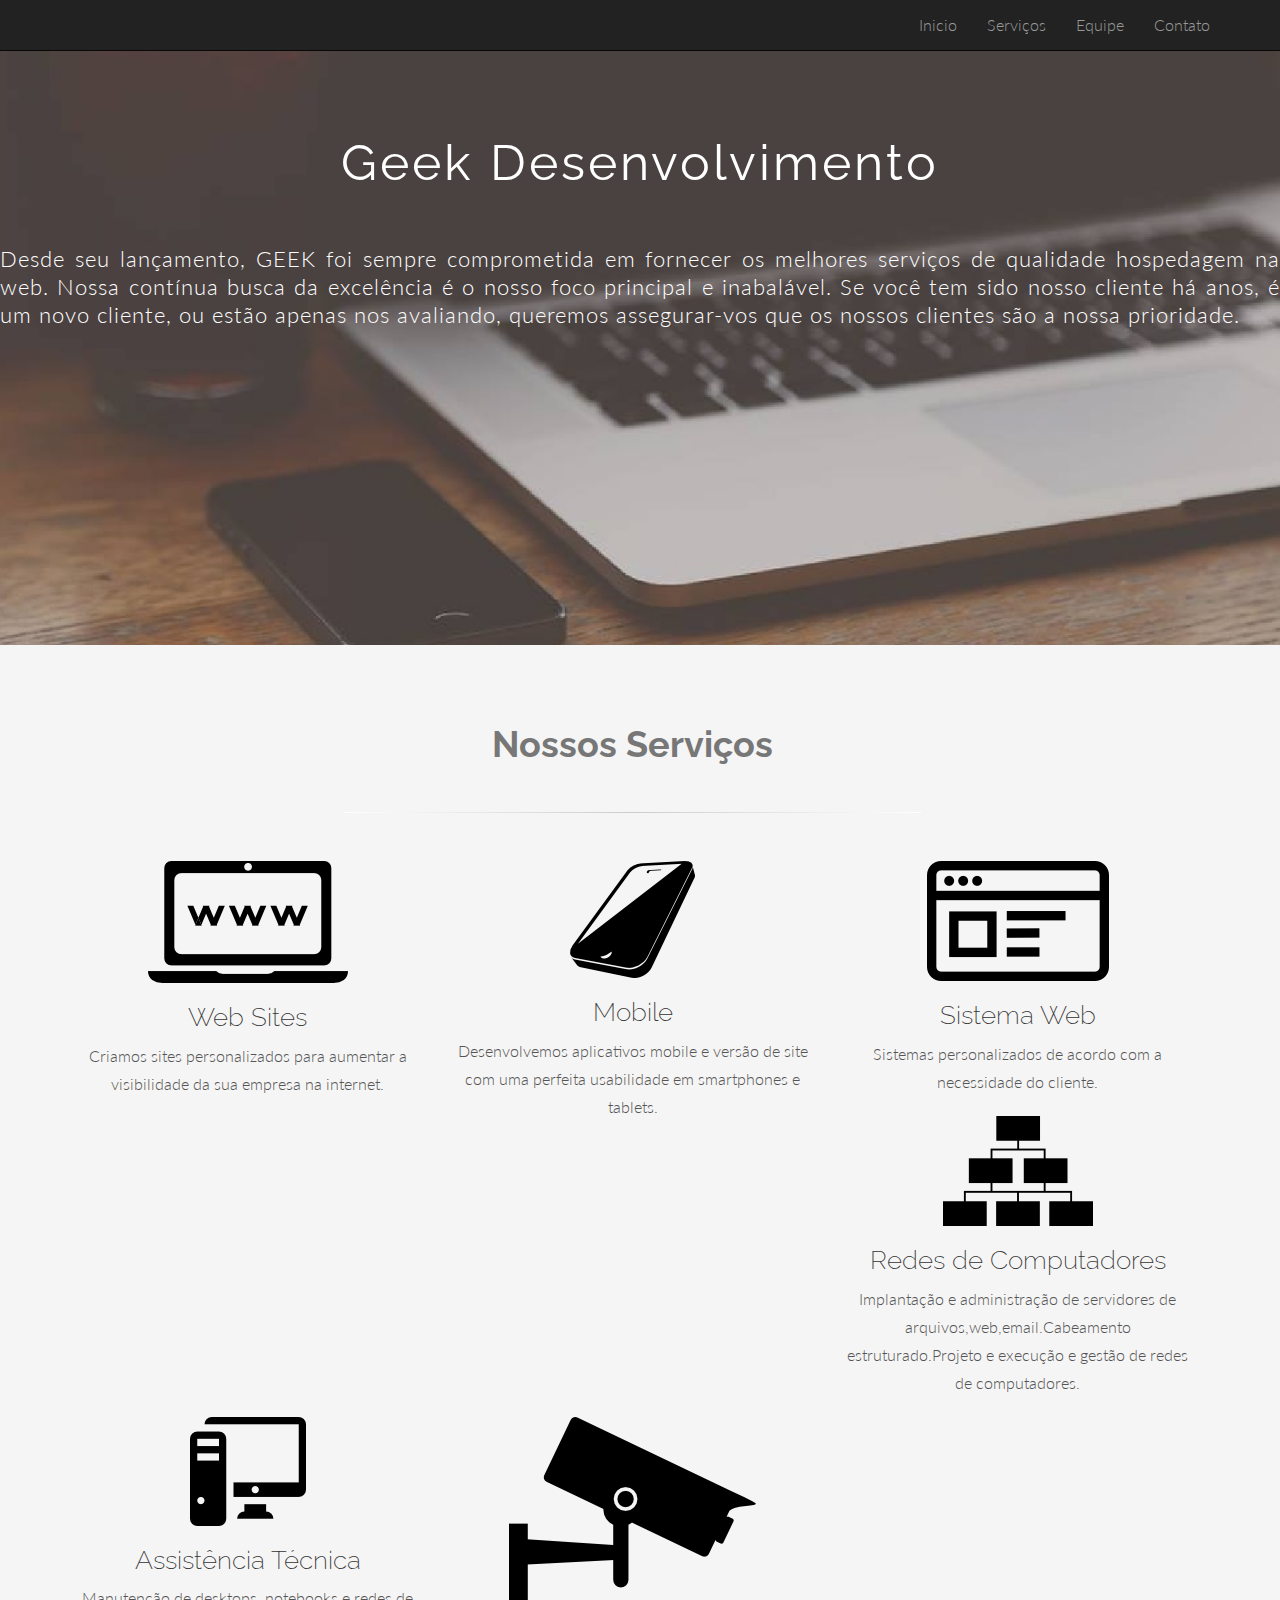
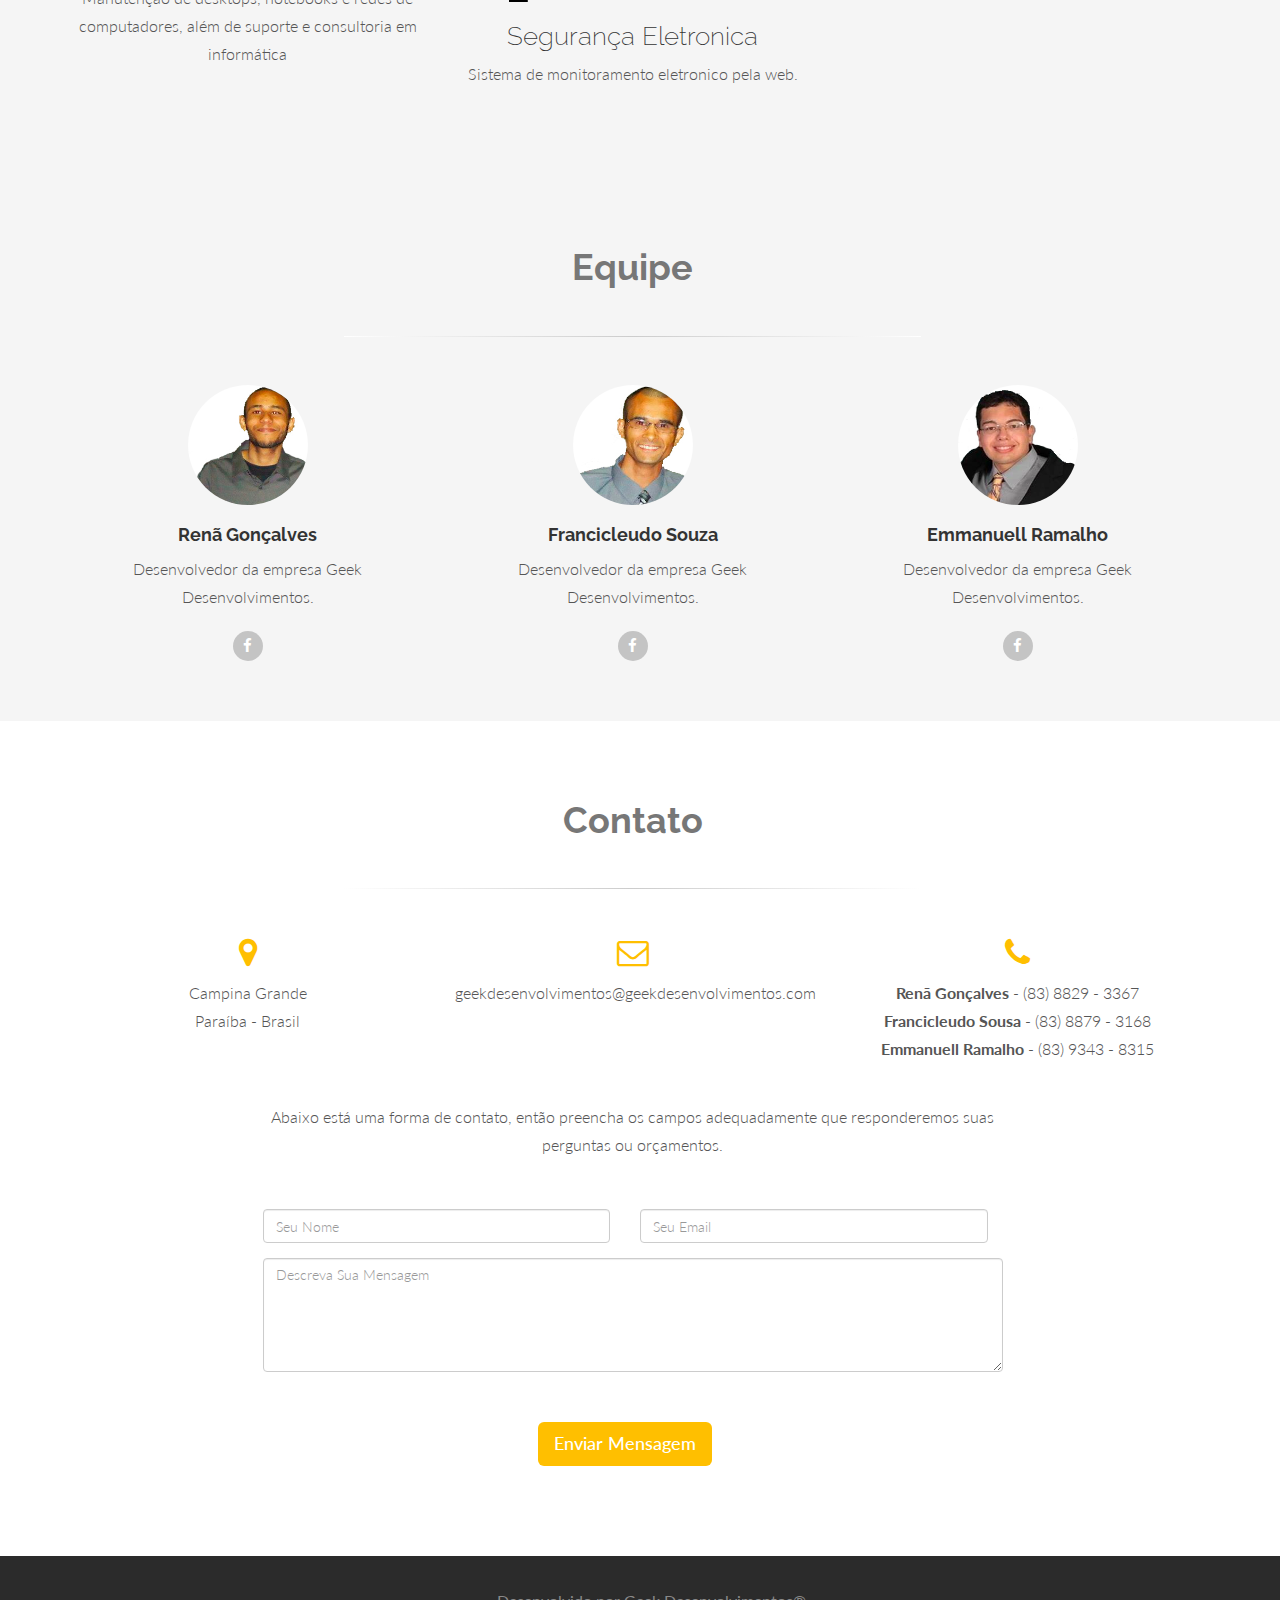
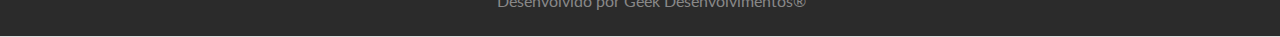
<file: index.html>
<!DOCTYPE html>
<html lang="en">
<head>
<meta charset="utf-8">
<meta name="viewport" content="width=device-width, initial-scale=1.0">
<meta name="description" content="">
<meta name="author" content="">
<title>Geek Desenvolvimento</title>

<!-- Bootstrap core CSS -->
<link href="assets/css/bootstrap.css" rel="stylesheet">

<!-- Custom CSS -->
<link href="assets/css/main.css" rel="stylesheet">
<link href="assets/css/font-awesome.min.css" rel="stylesheet">
<link href="assets/css/animate-custom.css" rel="stylesheet">
<link href='http://fonts.googleapis.com/css?family=Lato:300,400,700,300italic,400italic' rel='stylesheet' type='text/css'>
<link href='http://fonts.googleapis.com/css?family=Raleway:400,300,700' rel='stylesheet' type='text/css'>
<script src="assets/js/jquery.min.js"></script>
<script type="text/javascript" src="assets/js/modernizr.custom.js"></script>

</head>

<body data-spy="scroll" data-offset="0" data-target="#navbar-main">
<div id="navbar-main">
  <!-- Fixed navbar -->
  <div class="navbar navbar-inverse navbar-fixed-top">
    <div class="container">
      <div class="navbar-header">
        <button type="button" class="navbar-toggle" data-toggle="collapse" data-target=".navbar-collapse"> <span class="icon-bar"></span> <span class="icon-bar"></span> <span class="icon-bar"></span> </button>
        <a class="navbar-brand" href="#home"></a> </div>
      <div class="navbar-collapse collapse">
        <ul class="nav navbar-nav navbar-right">
          <li><a href="#inicio" class="smoothScroll">Inicio</a></li>
          <li> <a href="#servicos" class="smoothScroll"> Serviços</a></li>
          <li> <a href="#equipe" class="smoothScroll"> Equipe</a></li>
          <li> <a href="#contato" class="smoothScroll"> Contato</a></li>
        </ul>
      </div>

    </div>
  </div>
</div>


<br/><br/>
<!-- ==== INICIO ==== -->
<div id="headerwrap" name="inicio">

    <h1>Geek Desenvolvimento</h1>
 
  <br/><br/>
  <p>Desde seu lançamento, GEEK foi sempre comprometida em fornecer os melhores serviços de qualidade hospedagem na web. Nossa contínua busca da excelência é o nosso foco principal e inabalável. Se você tem sido nosso cliente há anos, é um novo cliente, ou estão apenas nos avaliando, queremos assegurar-vos que os nossos clientes são a nossa prioridade.</p>

</div>



<!-- /Termino Inicio -->

<!-- ==== SERVICES ==== -->
<!-- ==== SERVICES ==== -->
<div id="services" name="servicos">
  <div class="container">
    <div class="row">
      <h2 class="centered"><strong>Nossos Serviços</strong></h2>
      <hr>
      <div class="col-lg-4 callout"> 

        <img src="assets/img/website.png">
        <h3>Web Sites</h3>
        <p>Criamos sites personalizados para aumentar a visibilidade da sua empresa na internet. </p>
      </div>

      <div class="col-lg-4 callout"> 
        <img src="assets/img/mobile.png">
        <h3>Mobile</h3>
        <p>Desenvolvemos aplicativos mobile e versão de site com uma perfeita usabilidade em smartphones e tablets.</p>
      </div>
      <div class="col-lg-4 callout"> 
        <img src="assets/img/sweb.png">
        <h3>Sistema Web</h3>
        <p>Sistemas personalizados de acordo com a necessidade do cliente.</p>
      </div>
      <div class="col-lg-4 callout"> 
        <img src="assets/img/redes.png">
        <h3>Redes de Computadores</h3>
        <p>Implantação e administração de servidores de arquivos,web,email.Cabeamento estruturado.Projeto e execução e gestão de redes de computadores.</p>
      </div>
      <div class="col-lg-4 callout"> 
        <img src="assets/img/manutencao.png">
        <h3>Assistência Técnica</h3>
        <p>Manutenção de desktops, notebooks e redes de computadores, além de suporte e consultoria em informática</p>
      </div>
      <div class="col-lg-4 callout"> 
        <img src="assets/img/cam.png">
        <h3>Segurança Eletronica</h3>
        <p>Sistema de monitoramento eletronico pela web.</p>
      </div>
    </div>
    <!-- row --> 
  </div>
</div>
<!-- container -->

<!-- ==== TEAM MEMBERS ==== -->

<div id="team" name="equipe">
  <div class="container">
    <div class="row centered">
      <h2 class="centered"><strong>Equipe</strong></h2>
      <hr>
      
      <div class="col-lg-4 centered"> <img class="img img-circle" src="assets/img/team/team01.jpg" height="120px" width="120px" alt="">
        <h4><strong>Renã Gonçalves</strong></h4>
        <p>Desenvolvedor da empresa Geek Desenvolvimentos.</p>
        </a> <a href="https://www.facebook.com/renangribeirosp  target="blank""><i class="fa fa-facebook"></i></a> 
      </div>



      <div class="col-lg-4 centered"> <img class="img img-circle" src="assets/img/team/team02.jpg" height="120px" width="120px" alt="">
        <h4><b>Francicleudo Souza</b></h4>
        <p>Desenvolvedor da empresa Geek Desenvolvimentos.</p>
         </a> <a href="https://www.facebook.com/francicleudo.desousa  target="blank""><i class="fa fa-facebook"></i></a>  </div>
      
      <div class="col-lg-4 centered"> <img class="img img-circle" src="assets/img/team/team03.jpg" height="120px" width="120px" alt="">
        <h4><b>Emmanuell Ramalho</b></h4>
        <p>Desenvolvedor da empresa Geek Desenvolvimentos.</p>
        </a> <a href="https://www.facebook.com/emmanuell.ramalho1 target="blank" "><i class="fa fa-facebook"></i></a>  </div>
   </center>

      </div>
    </div>
  </div>
  <!-- row -->
</div>
<!-- container -->

<!-- ==== CONTACT ==== -->
<div id="contact" name="contato">
  <div class="container">
    <div class="row">
      <h2 class="centered"><strong>Contato</strong></h2>
      <hr>
      <div class="col-md-4 centered"> <i class="fa fa-map-marker fa-2x"></i>
        <p>Campina Grande<br>
        Paraíba - Brasil</p>
      </div>
      <div class="col-md-4"> <i class="fa fa-envelope-o fa-2x"></i>
        <p>geekdesenvolvimentos@geekdesenvolvimentos.com</p>
      </div>
      <div class="col-md-4"> <i class="fa fa-phone fa-2x"></i>
        <p> <strong>Renã Gonçalves</strong> - (83) 8829 - 3367 <br>
          <strong>Francicleudo Sousa</strong> - (83) 8879 - 3168 <br>
        <strong>Emmanuell Ramalho</strong> - (83) 9343 - 8315 </p>
      </div>
    </div>
    <div class="row">
      <div class="col-lg-8 col-lg-offset-2 centered">
        <p>Abaixo está uma forma de contato, então preencha os campos adequadamente que responderemos suas perguntas ou orçamentos.</p>
        <form id="contact" method="post" class="form" role="form">
          <div class="row">
            <div class="col-xs-6 col-md-6 form-group">
              <input class="form-control" id="nome" name="nome" placeholder="Seu Nome" type="text" required />
            </div>
            <div class="col-xs-6 col-md-6 form-group">
              <input class="form-control" id="email" name="email" placeholder="Seu Email" type="email" required />
            </div>
          </div>
          <textarea class="form-control" id="mensagem" name="mensagem" placeholder="Descreva Sua Mensagem" rows="5"></textarea>
          <div class="row">
            <div class="col-xs-12 col-md-12">
              <button class="btn btn btn-lg" type="submit">Enviar Mensagem</button>
            </div>
          </div>
        </form>
        <!-- form -->
      </div>
    </div>
    <!-- row -->

  </div>
</div>
<!-- container -->

<div id="footerwrap">
  <div class="container">
    <div class="row">
      <div class="col-md-8"> <span class="copyright">
        <div align="right">Desenvolvido por Geek Desenvolvimentos® </div>
      </div>
    </div>
  </div>
</div>

<!-- Bootstrap core JavaScript
    ================================================== -->
<!-- Placed at the end of the document so the pages load faster -->

<script type="text/javascript" src="assets/js/bootstrap.min.js"></script>
<script type="text/javascript" src="assets/js/retina.js"></script>
<script type="text/javascript" src="assets/js/jquery.easing.1.3.js"></script>
<script type="text/javascript" src="assets/js/smoothscroll.js"></script>
<script type="text/javascript" src="assets/js/jquery-func.js"></script>
</body>
</html>
</file>
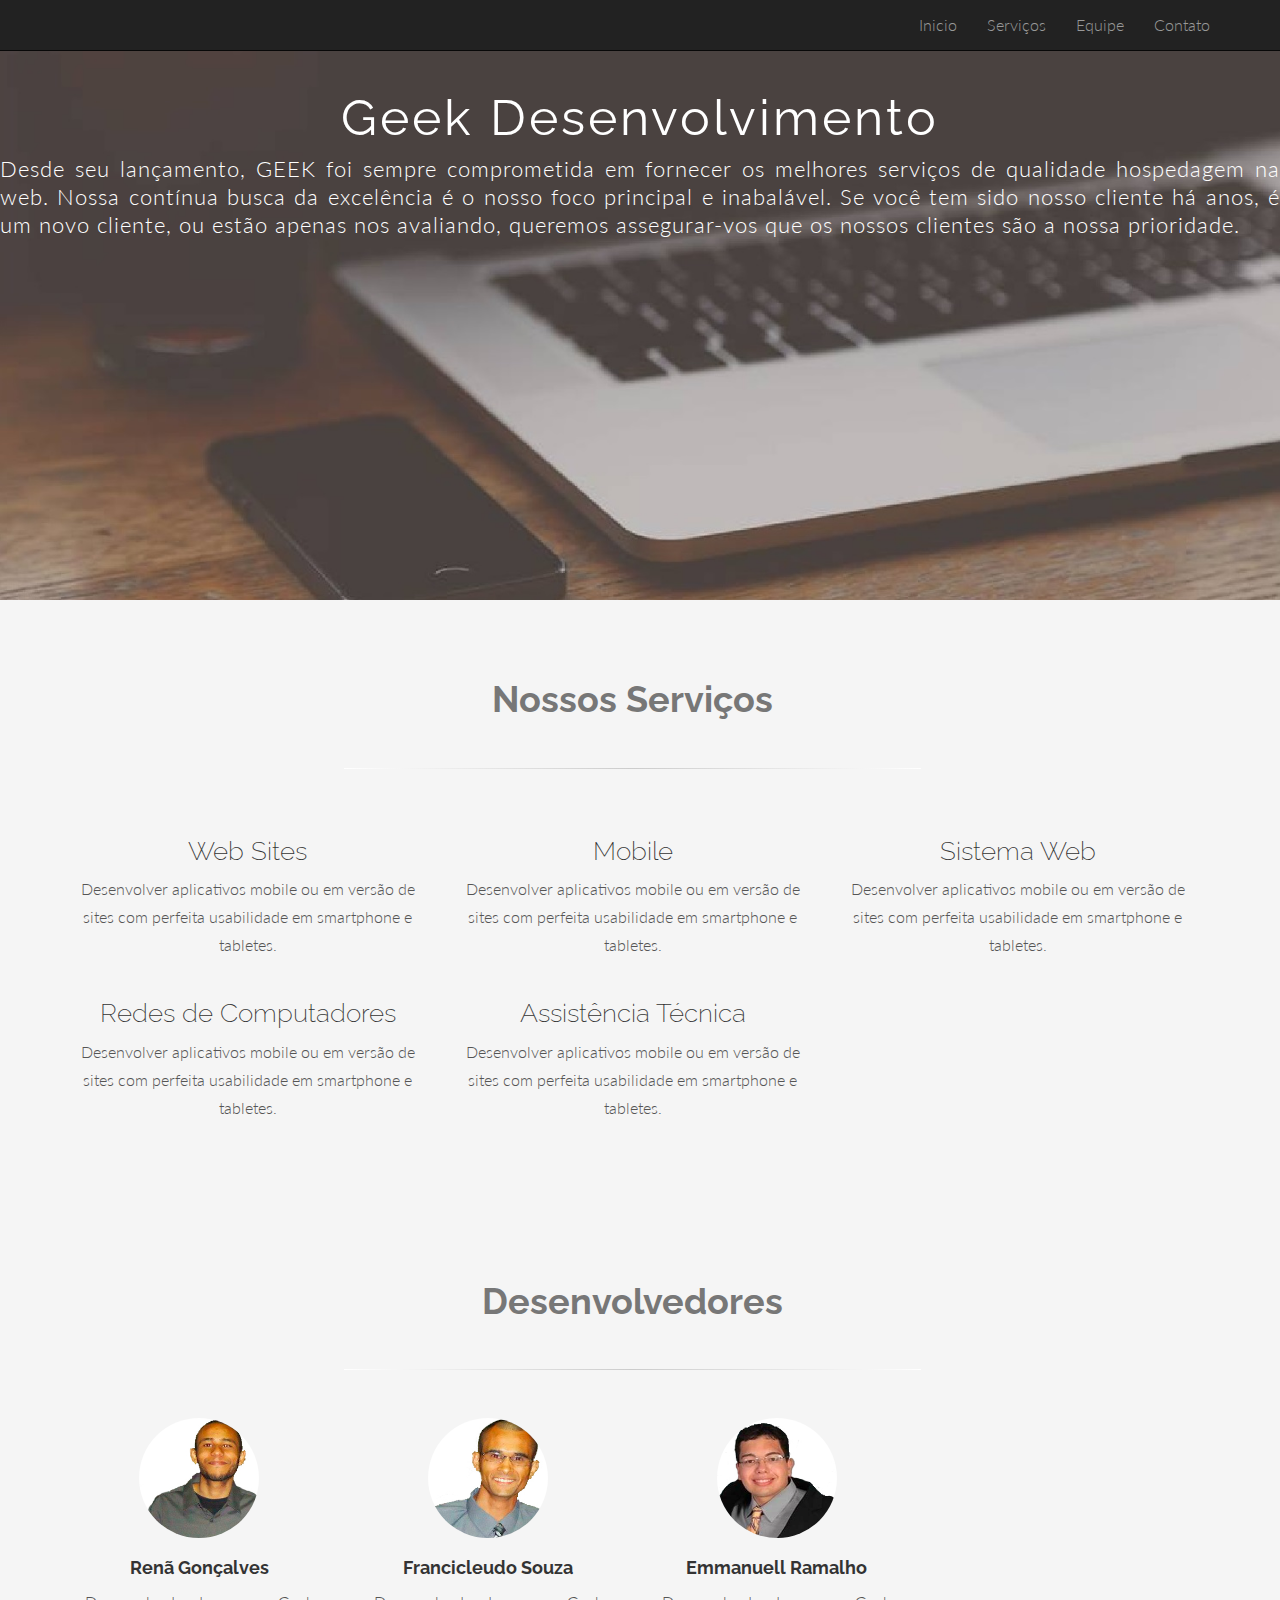
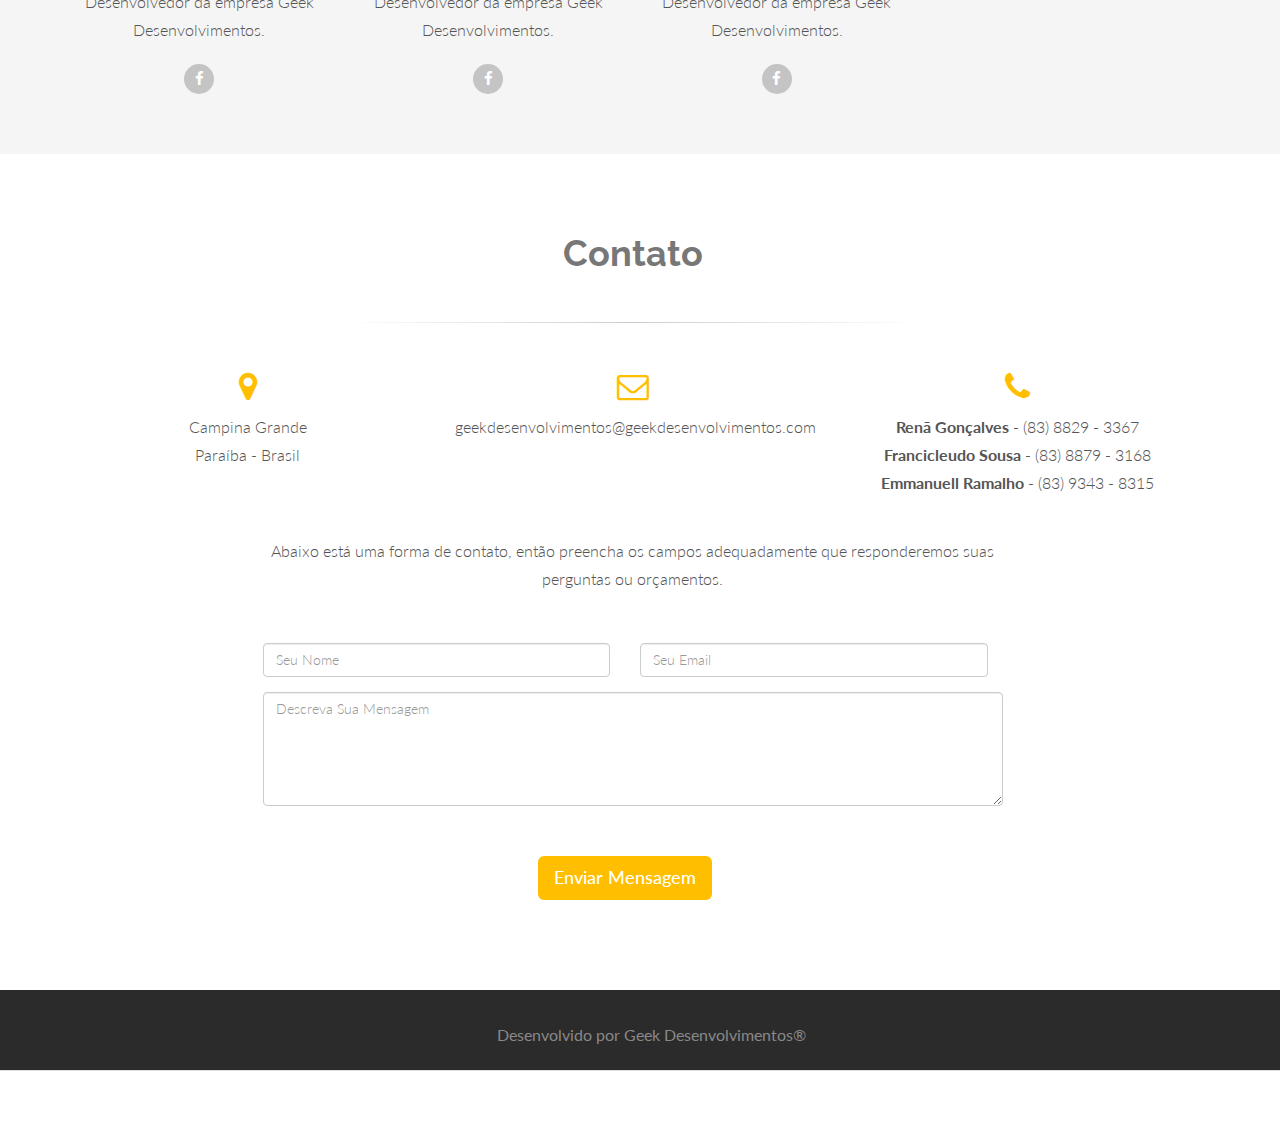
<file: indexpronta.html>
<!DOCTYPE html>
<html lang="en">
<head>
<meta charset="utf-8">
<meta name="viewport" content="width=device-width, initial-scale=1.0">
<meta name="description" content="">
<meta name="author" content="">
<title>Geek Desenvolvimento</title>

<!-- Bootstrap core CSS -->
<link href="assets/css/bootstrap.css" rel="stylesheet">

<!-- Custom CSS -->
<link href="assets/css/main.css" rel="stylesheet">
<link href="assets/css/font-awesome.min.css" rel="stylesheet">
<link href="assets/css/animate-custom.css" rel="stylesheet">
<link href='http://fonts.googleapis.com/css?family=Lato:300,400,700,300italic,400italic' rel='stylesheet' type='text/css'>
<link href='http://fonts.googleapis.com/css?family=Raleway:400,300,700' rel='stylesheet' type='text/css'>
<script src="assets/js/jquery.min.js"></script>
<script type="text/javascript" src="assets/js/modernizr.custom.js"></script>

</head>

<body data-spy="scroll" data-offset="0" data-target="#navbar-main">
<div id="navbar-main"> 
  <!-- Fixed navbar -->
  <div class="navbar navbar-inverse navbar-fixed-top">
    <div class="container">
      <div class="navbar-header">
        <button type="button" class="navbar-toggle" data-toggle="collapse" data-target=".navbar-collapse"> <span class="icon-bar"></span> <span class="icon-bar"></span> <span class="icon-bar"></span> </button>
        <a class="navbar-brand" href="#home"></a> </div>
      <div class="navbar-collapse collapse">
        <ul class="nav navbar-nav navbar-right">
          <li><a href="#inicio" class="smoothScroll">Inicio</a></li>
          <li> <a href="#servicos" class="smoothScroll"> Serviços</a></li>
          <li> <a href="#equipe" class="smoothScroll"> Equipe</a></li>
          <li> <a href="#contato" class="smoothScroll"> Contato</a></li>
        </ul>
      </div>
      
    </div>
  </div>
</div>

<!-- ==== INICIO ==== -->
<div id="headerwrap" name="inicio">
 	<p>
    </p>
    <center><h1>Geek Desenvolvimento</h1>
  <p>Desde seu lançamento, GEEK foi sempre comprometida em fornecer os melhores serviços de qualidade hospedagem na web. Nossa contínua busca da excelência é o nosso foco principal e inabalável. Se você tem sido nosso cliente há anos, é um novo cliente, ou estão apenas nos avaliando, queremos assegurar-vos que os nossos clientes são a nossa prioridade.</p>
 
</div>
<!-- /Termino Inicio --> 

<!-- ==== SERVICES ==== -->
<div id="services" name="servicos">
  <div class="container">
    <div class="row">
      <h2 class="centered"><strong>Nossos Serviços</strong></h2>
      <hr>
      <div class="col-lg-4 callout"> 
        <h3>Web Sites</h3>
        <p>Desenvolver aplicativos mobile ou em versão de sites com perfeita usabilidade em smartphone e tabletes.</p>
      </div>
      <div class="col-lg-4 callout"> 
        <h3>Mobile</h3>
        <p>Desenvolver aplicativos mobile ou em versão de sites com perfeita usabilidade em smartphone e tabletes.</p>
      </div>
      <div class="col-lg-4 callout"> 
        <h3>Sistema Web</h3>
        <p>Desenvolver aplicativos mobile ou em versão de sites com perfeita usabilidade em smartphone e tabletes.</p>
      </div>
      <div class="col-lg-4 callout"> 
        <h3>Redes de Computadores</h3>
        <p>Desenvolver aplicativos mobile ou em versão de sites com perfeita usabilidade em smartphone e tabletes.</p>
      </div>
      <div class="col-lg-4 callout"> 
        <h3>Assistência Técnica</h3>
        <p>Desenvolver aplicativos mobile ou em versão de sites com perfeita usabilidade em smartphone e tabletes.</p>
      </div>
    </div>
    <!-- row --> 
  </div>
</div>
<!-- container --> 

<!-- ==== TEAM MEMBERS ==== -->

<div id="team" name="equipe">
  <div class="container">
    <div class="row centered">
      <h2 class="centered"><strong>Desenvolvedores</strong></h2>
      <hr>
      <div class="col-lg-3 centered"> <img class="img img-circle" src="assets/img/team/team01.jpg" height="120px" width="120px" alt="">
        <h4><strong>Renã Gonçalves</strong></h4>
        <p>Desenvolvedor da empresa Geek Desenvolvimentos.</p>
        </a> <a href="https://www.facebook.com/renangribeirosp"><i class="fa fa-facebook"></i></a>  </div>
      <div class="col-lg-3 centered"> <img class="img img-circle" src="assets/img/team/team02.jpg" height="120px" width="120px" alt="">
        <h4><b>Francicleudo Souza</b></h4>
        <p>Desenvolvedor da empresa Geek Desenvolvimentos.</p>
         </a> <a href="https://www.facebook.com/francicleudo.desousa"><i class="fa fa-facebook"></i></a>  </div>
      <div class="col-lg-3 centered"> <img class="img img-circle" src="assets/img/team/team03.jpg" height="120px" width="120px" alt="">
        <h4><b>Emmanuell Ramalho</b></h4>
        <p>Desenvolvedor da empresa Geek Desenvolvimentos.</p>
        </a> <a href="https://www.facebook.com/emmanuell.ramalho1"><i class="fa fa-facebook"></i></a>  </div>
   </center>
             
      </div>
    </div>
  </div>
  <!-- row --> 
</div>
<!-- container --> 

<!-- ==== CONTACT ==== -->
<div id="contact" name="contato">
  <div class="container">
    <div class="row">
      <h2 class="centered"><strong>Contato</strong></h2>
      <hr>
      <div class="col-md-4 centered"> <i class="fa fa-map-marker fa-2x"></i>
        <p>Campina Grande<br>
        Paraíba - Brasil</p>
      </div>
      <div class="col-md-4"> <i class="fa fa-envelope-o fa-2x"></i>
        <p>geekdesenvolvimentos@geekdesenvolvimentos.com</p>
      </div>
      <div class="col-md-4"> <i class="fa fa-phone fa-2x"></i>
        <p> <strong>Renã Gonçalves</strong> - (83) 8829 - 3367 <br>
          <strong>Francicleudo Sousa</strong> - (83) 8879 - 3168 <br>
        <strong>Emmanuell Ramalho</strong> - (83) 9343 - 8315 </p>
      </div>
    </div>
    <div class="row">
      <div class="col-lg-8 col-lg-offset-2 centered">
        <p>Abaixo está uma forma de contato, então preencha os campos adequadamente que responderemos suas perguntas ou orçamentos.</p>
        <form id="contact" method="post" class="form" role="form">
          <div class="row">
            <div class="col-xs-6 col-md-6 form-group">
              <input class="form-control" id="nome" name="nome" placeholder="Seu Nome" type="text" required />
            </div>
            <div class="col-xs-6 col-md-6 form-group">
              <input class="form-control" id="email" name="email" placeholder="Seu Email" type="email" required />
            </div>
          </div>
          <textarea class="form-control" id="mensagem" name="mensagem" placeholder="Descreva Sua Mensagem" rows="5"></textarea>
          <div class="row">
            <div class="col-xs-12 col-md-12">
              <button class="btn btn btn-lg" type="submit">Enviar Mensagem</button>
            </div>
          </div>
        </form>
        <!-- form --> 
      </div>
    </div>
    <!-- row --> 
    
  </div>
</div>
<!-- container -->

<div id="footerwrap">
  <div class="container">
    <div class="row">
      <div class="col-md-8"> <span class="copyright">
        <div align="right">Desenvolvido por Geek Desenvolvimentos® </div>
      </div>
    </div>
  </div>
</div>

<!-- Bootstrap core JavaScript
    ================================================== --> 
<!-- Placed at the end of the document so the pages load faster --> 

<script type="text/javascript" src="assets/js/bootstrap.min.js"></script> 
<script type="text/javascript" src="assets/js/retina.js"></script> 
<script type="text/javascript" src="assets/js/jquery.easing.1.3.js"></script> 
<script type="text/javascript" src="assets/js/smoothscroll.js"></script> 
<script type="text/javascript" src="assets/js/jquery-func.js"></script>
</body>
</html>
</file>
<file: assets/css/main.css>
html, button, input, select, textarea {
	color: #222;
}
body {
	font-size: 1em;
	line-height: 1.4;
}

/*
 * Remove text-shadow in selection highlight: h5bp.com/i
 * These selection rule sets have to be separate.
 * Customize the background color to match your design.
 */

::-moz-selection {
 background: #f2c2c9;
 color: #a4003a;
 text-shadow: none;
}
::selection {
	background: #16a085;
	color: #a4003a;
	text-shadow: none;
}
/*
 * A better looking default horizontal rule
 */

hr {
	display: block;
	height: 1px;
	border: 0;
	margin: 3em 0;
	padding: 0;
	background-image: -webkit-linear-gradient(left, #fff, #ccc, #fff);
	background-image: -moz-linear-gradient(left, #fff, #ccc, #fff);
	background-image: -ms-linear-gradient(left, #fff, #ccc, #fff);
	background-image: -o-linear-gradient(left, #fff, #ccc, #fff);
	width: 50%;
	left: 25%;
	position: relative;
	border: none;
}

img {
	vertical-align: middle;
}
/*
 * Allow only vertical resizing of textareas.
 */

textarea {
	resize: vertical;
}
/* ==========================================================================
   General styles
   ========================================================================== */

html, body {
	height: 100%;
}
body {
	font-family: "Lato";
	font-weight: 300;
	font-size: 16px;
	color: #555;
	-webkit-font-smoothing: antialiased;
	-webkit-overflow-scrolling: touch;
}
.col-md-4 {
	padding-bottom: 20px;
}
.row {
	margin-right: 0px;
	margin-left: -15px;
}
.modal-header {
	background: #ffbf00;
}
.modal-header h4 {
	color: white;
	font-weight: 700;
	letter-spacing: 1px;
}
.modal-footer {
	background: #2b2b2b;
}
.navbar-default {
	border-color: transparent;
	background-color: #dadada;
}
.navbar-inverse .navbar-brand {
	font-weight: 500;
	font-size: 20px;
}
.navbar-toggle {
	border-color: transparent;
	border: 0px solid transparent;
}
.navbar-default .navbar-nav > li > a:hover, .navbar-default .navbar-nav > li > a:focus {
	background-color: #16a085;
	color: white;
}
a img {
	background: white;
}
.odd a img {
	background: #f5f5f5;
}
/* Titles */
h1, h2, h3, h4, h5, h6 {
	font-family: "Raleway";
	font-weight: 200;
	color: #333;
}
h2 {
	font-size: 36px;
	color: #777;
}
h3 {
	font-size: 26px;
}
/* Paragraph & Typographic */
p {
	line-height: 28px;
	margin-bottom: 20px;
}
p.large {
	font-size: 20px;
	margin-bottom: 50px;
}
.centered {
	text-align: center;
}
strong {
	font-weight: 700;
}
em {
	font-weight: 300;
}
pre {
	background: #ebebeb;
	border: none;
	font-family: "Monaco";
	font-size: 16px;
	color: #666;
	padding: 20px;
	line-height: 28px;
}
small {
	font-size: 12px;
}
blockquote, blockquote p {
	line-height: 28px;
	color: #999;
	font-weight: 300;
	font-style: italic;
}
blockquote {
	position: relative;
	margin: 0 0 40px -30px;
	padding-left: 30px;
	border-left: 5px solid #3498db;
}
blockquote cite {
	position: absolute;
	bottom: -25px;
	right: 0;
	font-size: 12px;
	font-style: italic;
	color: #333;
	font-weight: 300;
}
blockquote cite:before {
	content: "-- "
}
/* Images */
.overflow-image {
	margin-top: -65px;
}
/* Links */
a {
	color: #4abcc5;
	word-wrap: break-word;
	-webkit-transition: color 0.1s ease-in, background 0.1s ease-in;
	-moz-transition: color 0.1s ease-in, background 0.1s ease-in;
	-ms-transition: color 0.1s ease-in, background 0.1s ease-in;
	-o-transition: color 0.1s ease-in, background 0.1s ease-in;
	transition: color 0.1s ease-in, background 0.1s ease-in;
}
a:hover, a:focus {
	color: #c0392b;
	text-decoration: none;
	outline: 0;
}
a:before, a:after {
	-webkit-transition: color 0.1s ease-in, background 0.1s ease-in;
	-moz-transition: color 0.1s ease-in, background 0.1s ease-in;
	-ms-transition: color 0.1s ease-in, background 0.1s ease-in;
	-o-transition: color 0.1s ease-in, background 0.1s ease-in;
	transition: color 0.1s ease-in, background 0.1s ease-in;
}
/* ==========================================================================
   Wrap Sections
   ========================================================================== */

#headerwrap {
	background: url(../img/header_bg.jpg) no-repeat center top;
	margin-top: -50px;
	padding-top: 120px;
	text-align: center;
	background-attachment: relative;
	background-position: center center;
	min-height: 650px;
	width: 100%;
	-webkit-background-size: 100%;
	-moz-background-size: 100%;
	-o-background-size: 100%;
	background-size: 100%;
	-webkit-background-size: cover;
	-moz-background-size: cover;
	-o-background-size: cover;
	background-size: cover;
	padding-bottom: 100px;
}
#headerwrap h1 {
	color: #ffffff;
	font-size: 50px;
	font-weight: 400;
	text-align: center;
	letter-spacing: 3px;
}
#headerwrap p {
	color: #fff;
	font-size: 22px;
	font-weight: 300;
	text-align: justify;
	letter-spacing: 1px;
}
#headerwrap .icon {
	color: #ffffff;
	margin-top: 90px;
	padding-bottom: 30px;
	letter-spacing: 8px;
	font-size: 100px;
	font-weight: bold;
	text-shadow: 0px 20px 7px #3da8ae;
}
#headerwrap .btn {
	font-weight: 500;
	font-size: 20px;
	margin: 50px 0;
	background-color: #ffbf00;
	color: #fff;
	text-shadow: 0 0 4px #bf9004;
	box-shadow: -5px -5px 20px #3da8ae;
	border: 0;
}
#headerwrap .btn:hover, #headerwrap .btn:focus {
	background-color: #e9af03;
	outline: 0px;
}
#about {
	background: #fff;
	padding: 60px 0;
}
#about img {
	margin-top: 65px;
}
#services {
	background: #f5f5f5;
	padding: 60px 0;
	text-align: center;
}
#services .fa {
	color: #ffbf00;
}
#services p {
	text-align: center;
}
#team {
	background: #f5f5f5;
	padding: 60px 0;
}
#team H4 {
	padding-top: 10px;
}
#team p.large {
	margin-top: 60px;
	margin-bottom: 40px;
}
#team .fa {
	width: 30px;
	height: 30px;
	margin: 0 3px;
	border-radius: 100%;
	font-size: 15px;
	line-height: 30px;
	outline: 0;
	color: #fff;
	background-color: #c4c4c4;
	-webkit-transition: all .3s;
	-moz-transition: all .3s;
	transition: all .3s;
}
#team .fa:hover {
	background-color: #ffbf00;
}
#portfolio {
	background: #fff;
	padding: 60px 0;
}
#portfolio .btn-default {
	border: 0;
}
#contact {
	background: #fff;
	padding: 60px 0;
	text-align: center;
}
#contact .form {
	padding: 30px 0;
}
#contact .fa {
	color: #ffbf00;
	margin-bottom: 10px;
}
#contact .btn {
	font-weight: 500;
	font-size: 18px;
	margin-top: 50px;
	background-color: #ffbf00;
	color: #fff;
	border: 0;
}
#contact .btn:hover, #contact .btn:focus {
	background-color: #e9af03;
	outline: 0px;
}
#greywrap {
	background: #f5f5f5;
	margin-top: 0px;
	padding: 50px 0;
	border-bottom: 1px solid #eee;
	text-align: center;
}
#greywrap .btn {
	font-family: "Raleway";
	font-weight: 300;
	font-size: 20px;
	margin: 0 25px;
	background-color: #fff;
	border-color: #e2e2e2;
	color: #888;
	border-bottom: 0;
	letter-spacing: 1px;
}
#greywrap .btn:hover, #greywrap .btn:focus {
	margin: 0 25px;
	background-color: #fff;
	border-color: #a5cdd5;
	border-bottom: 0;
	outline: 0px;
	color: #a5cdd5;
}
#greywrap h2 {
	font-size: 30px;
}
#greywrap .callout {
	margin-bottom: 20px;
}
#greywrap p {
	font-size: 30px;
}
#greywrap .fa {
	font-size: 18px;
	margin-right: 4px;
}
#footerwrap {
	background: #2b2b2b;
	padding: 25px 0 15px 0;
	border-bottom: 1px solid #ddd;
	text-align: center;
}
#footerwrap span.copyright {
	line-height: 40px;
	color: #888;
	font-weight: 400;
}
#footerwrap span.copyright a {
	color: #888;
	border-bottom: 1px dotted;
}
#footerwrap span.copyright a:hover {
	color: #ffbf00;
	text-decoration: none;
}
#footerwrap h4 {
	color: white;
}
ul.social-buttons {
	margin: 0;
}
ul.social-buttons li a {
	font-size: 24px;
	outline: 0;
	color: #999;
}
ul.social-buttons li a:hover, ul.social-buttons li a:focus, ul.social-buttons li a:active {
	color: #ffbf00;
}
/* ==========================================================================
   Box Sections
   ========================================================================== */

.white h1 {
	color: #999;
}
.white p {
	padding-top: 25px;
}

/* ==========================================================================
   Image Mask
   ========================================================================== */

.grid figure {
	margin: 0;
	position: relative;
	border: 1px solid #eee;
}
.grid figure img {
	width: 100%;
	display: block;
	position: relative;
}
.grid figcaption {
	position: absolute;
	top: 0;
	left: 0;
	padding: 20px;
	color: #fff;
	background-color: #ffbf00;
}
.grid figcaption h5 {
	margin: 0;
	padding-top: 0px;
	padding-left: 20px;
	padding-bottom: 5px;
	color: #fff;
	font-weight: 700;
	text-align: left;
	letter-spacing: 1px;
}
.grid figcaption a {
	text-align: left;
	padding: 5px 10px;
	margin-left: 20px;
	display: inline-block;
	background: #2f2f2f;
	color: #fff;
	font-size: 13px;
}
/* Caption Style */
.mask figure {
	overflow: hidden;
}
.mask figure img {
	-webkit-transition: -webkit-transform 0.4s;
	-moz-transition: -moz-transform 0.4s;
	transition: transform 0.4s;
}
.no-touch .mask figure:hover img, .mask figure.cs-hover img {
	-webkit-transform: translateY(-30px);
	-moz-transform: translateY(-30px);
	-ms-transform: translateY(-30px);
	transform: translateY(-30px);
}
.mask figcaption {
	height: 50px;
	width: 100%;
	top: auto;
	bottom: 0;
	opacity: 0;
	-webkit-transform: translateY(100%);
	-moz-transform: translateY(100%);
	-ms-transform: translateY(100%);
	transform: translateY(100%);
	-webkit-transition: -webkit-transform 0.4s, opacity 0.1s 0.3s;
	-moz-transition: -moz-transform 0.4s, opacity 0.1s 0.3s;
	transition: transform 0.4s, opacity 0.1s 0.3s;
}
.no-touch .mask figure:hover figcaption, .mask figure.cs-hover figcaption {
	opacity: 1;
	-webkit-transform: translateY(0px);
	-moz-transform: translateY(0px);
	-ms-transform: translateY(0px);
	transform: translateY(0px);
	-webkit-transition: -webkit-transform 0.4s, opacity 0.1s;
	-moz-transition: -moz-transform 0.4s, opacity 0.1s;
	transition: transform 0.4s, opacity 0.1s;
}
.mask figcaption a {
	position: absolute;
	top: 10px;
	bottom: 10px;
	right: 30px;
}

/* ==========================================================================
   MEDIA QUERIES
   ========================================================================== */


@media screen and (max-width:1050px), screen and (max-device-width:1050px) {
body .header {
	background-attachment: scroll;
}
}

/*ipad portrait*/
@media only screen and (min-device-width:768px) and (max-device-width : 1024px) and (orientation : portrait) {
.header {
	background-attachment: scroll;
}
}

@media screen and (max-width:769px) {
#headerwrap h1 {
	font-size: 80px;
}
#headerwrap p {
	font-size: 30px;
	line-height: 38px;
}
}
</file>
